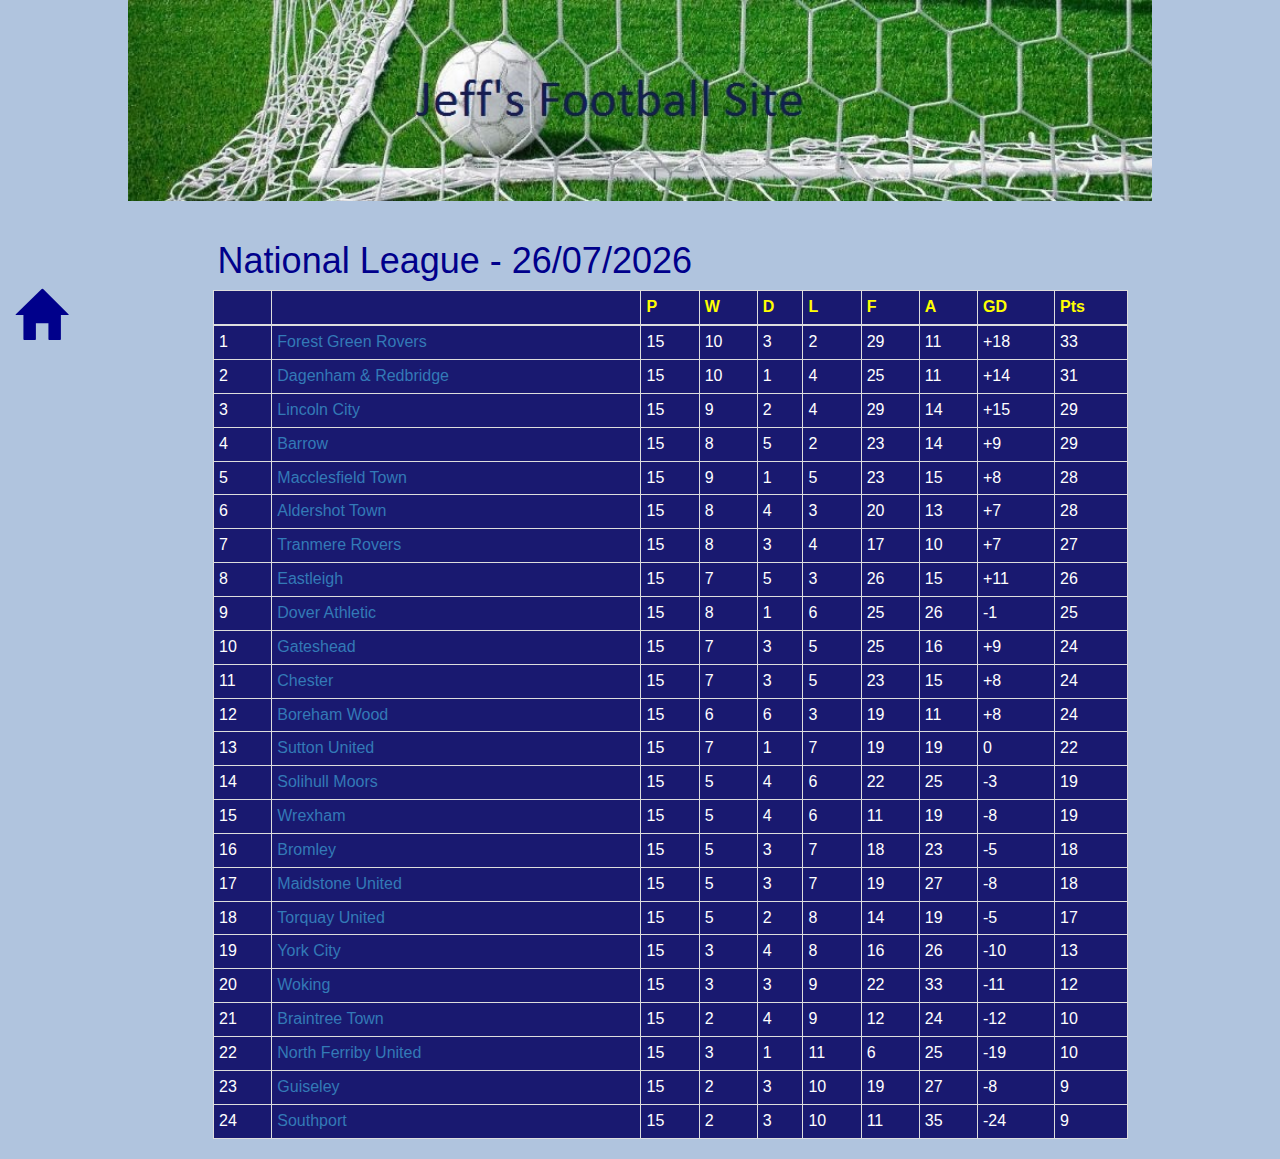
<file: index.html>
﻿<html lang="en" ng-app="teamApp">
<head>
    <meta charset="utf-8">
    <title>Football Teams</title>

    <link href="Content/bootstrap.css" rel="stylesheet" />
    <link href="app.css" rel="stylesheet" />
    <script src="Scripts/angular.js"></script>
    <script src="Scripts/angular-resource.js"></script>
    <script src="Scripts/angular-route.js"></script>
    <script src="Scripts/jquery-1.9.1.js"></script>
    <script src="Scripts/bootstrap.js"></script>
    <script src="app.module.js"></script>
    <script src="app.config.js"></script>
    <script src="core/team/team.module.js"></script>
    <script src="core/match/match.module.js"></script>
    <script src="core/core.module.js"></script>
    <script src="core/team/team.service.js"></script>
    <script src="core/match/match.service.js"></script>
    <script src="team-list/team-list.module.js"></script>
    <script src="team-list/team-list.component.js"></script>
    <script src="team-detail/team-detail.module.js"></script>
    <script src="team-detail/team-detail.component.js"></script>
    <script src="team-detail/team-detail.filter.js"></script>
    <script src="match-detail/match-detail.module.js"></script>
    <script src="match-detail/match-detail.component.js"></script>
</head>
<body class="form-football">
    <img src="data/soccer-ball-on-the-goal-sport-web-header_opt.jpg" class="main-header"/>
    <div class="view-container">
        <div ng-view class="view-frame"></div>
    </div>

</body>
</html>
</file>
<file: app.css>
/* app css stylesheet */

.menu {
  list-style: none;
  border-bottom: 0.1em solid black;
  margin-bottom: 2em;
  padding: 0 0 0.5em;
}

.menu:before {
  content: "[";
}

.menu:after {
  content: "]";
}

.menu > li {
  display: inline;
}

.menu > li + li:before {
  content: "|";
  padding-right: 0.3em;
}

.table{
    background-color:midnightblue;
    color:white;
}

.table-header{
    color:yellow;
}

.table-football{
width:80%;
margin-left:8%;
}

.form-football{
    background-color:lightsteelblue;
}

.h1-football{
    margin-left:17%;
    color:darkblue;
}

.h2-football{
    color:darkblue;
    text-align:center;
}

.h4-football{
    color:darkblue;
    text-align:center;
}

.glyphicon.glyphicon-home {
    font-size: 50px;
    color: darkblue;
}

.main-header{
    margin-left:10%;
    margin-bottom:20px;
    width:80%;
}

.football-menu{
    margin-bottom:10px;
}

.football-match-label{
    color:darkblue;
    text-align:left;
}

.football-spacer{
    padding-top:10px;
    padding-bottom:10px;
}

.football-player{
    text-align:left;
    padding-left:2px;
    font-size:small;
}

.football-row{
    border:2px solid black;
    margin-right:10px;
 }

.football-goal{
   text-align:left;
 }

.football-goaltext{
   text-align:left;
   margin-left:20px;
 }

.football-cell{
    margin-left:10px;
    margin-right:10px;
    padding-left:15px;
    padding-right:15px;
    font-size:small;
}

.football-table{
    background-color:darkblue;
    color:white;
}

.football-text-red{
    color:darkblue;
}

.football-text-bold{
    font-weight:bold;
}

.football-player{
    color:yellow !important;
}

.football-sub{
    color:lawngreen !important;
}
</file>
